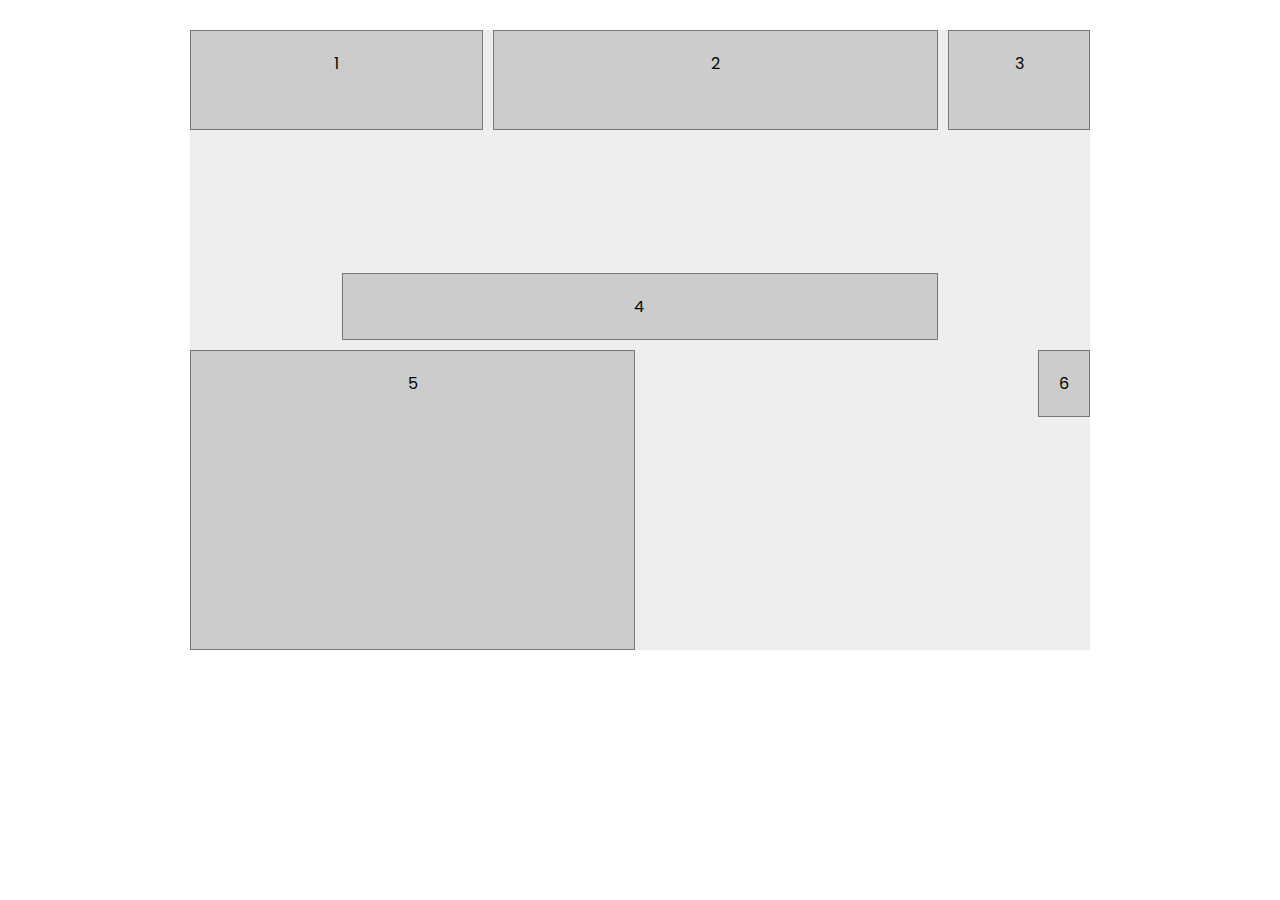
<file: 1 - basics/index.html>
<html lang="en">
<head>
  <meta charset="UTF-8">
  <meta http-equiv="X-UA-Compatible" content="IE=edge">
  <meta name="viewport" content="width=device-width, initial-scale=1.0">
  <title>CSS Grid Basics</title>
  <link rel="stylesheet" href="styles.css">
</head>
<body>
  <div class="grid-container">
    <div>1</div>
    <div>2</div>
    <div>3</div>
    <div>4</div>
    <div>5</div>
    <div>6</div>
  </div>
</body>
</html>
</file>
<file: 1 - basics/styles.css>
@import url('https://fonts.googleapis.com/css2?family=Poppins:wght@200;400;500;600;800&family=VT323&display=swap');

body {
  margin: 30px;
  font-family: "Poppins";
}

.grid-container {
  background: #eee;
  max-width: 900px;
  margin: 0 auto;
  display: grid;
  grid-template-columns: repeat(6, 1fr);
  grid-template-rows: 100px 200px 300px;
  gap: 10px;
  justify-items: stretch;
  align-items: stretch;
}

.grid-container > div {
  background: #ccc;
  text-align: center;
  padding: 20px;
  border: 1px solid #777;
}

.grid-container > div:nth-child(1) {
  grid-column: span 2;
}

.grid-container > div:nth-child(2) {
  grid-column: span 3;
}

.grid-container > div:nth-child(3) {
  grid-column: span 1;
}

.grid-container > div:nth-child(4) {
  grid-column: 2 / 6;
  align-self: end;
}

.grid-container > div:nth-child(5) {
  grid-column: span 3;
}

.grid-container > div:nth-child(6) {
  grid-column: span 3;
  justify-self: end;
  align-self: start;
}
</file>
